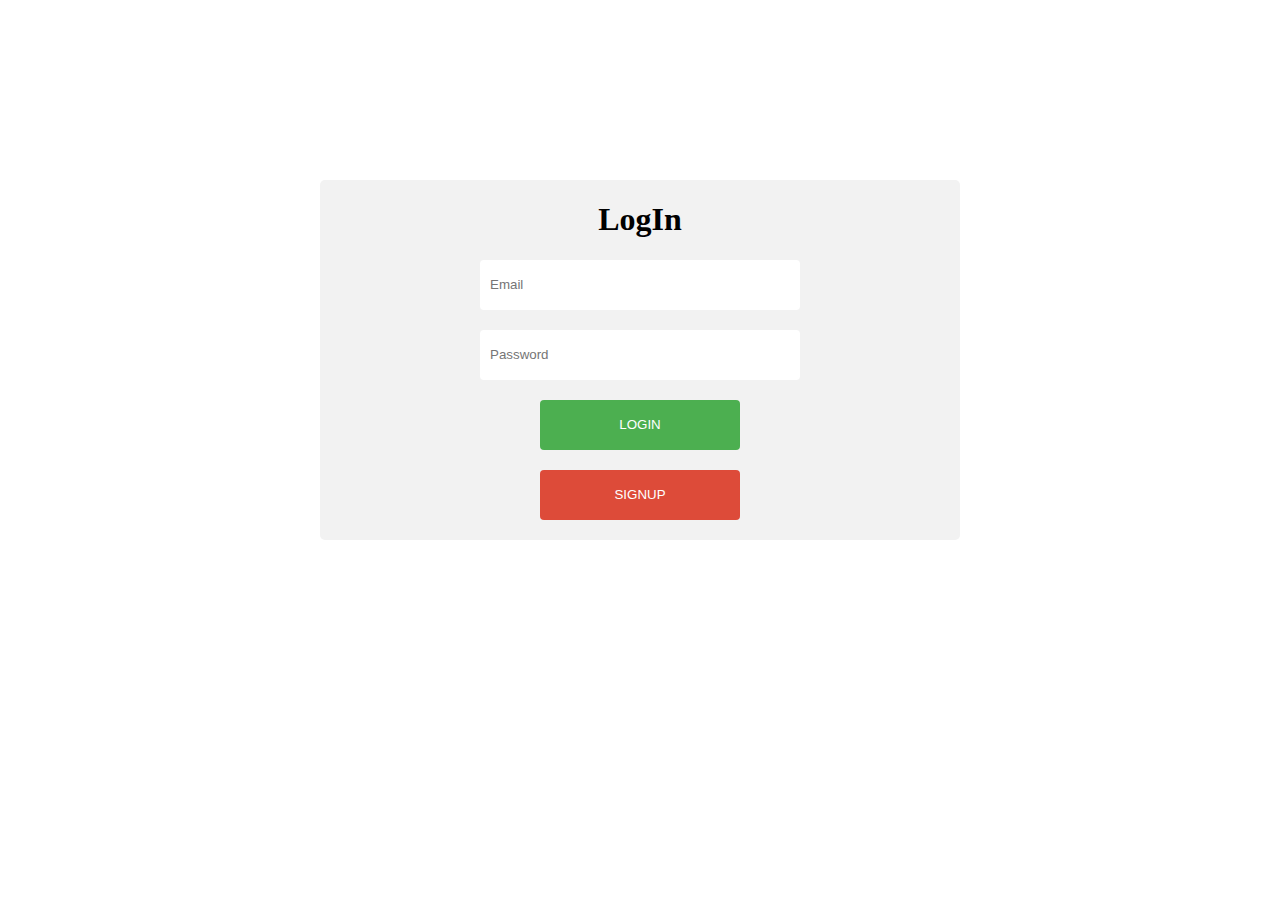
<file: index.html>
<!DOCTYPE html>
<html>
    <script src="index.js"></script>
    <link rel="stylesheet" href="index.css">
    <body>
        <div class="wrapper">
            <div class="auth-form-wrapper">
                <h1 id="login-h1">LogIn</h1>
                <h1 id="signup-h1">SignUp</h1>
                <div class="input-wrapper">
                    <input type="text" class="input-text" id="name" placeholder="Name" required/>
                    <input type="email" class="input-text" id="email" name="email" placeholder="Email" required/>
                    <input type="password"  class="input-text" id="password"  placeholder="Password" required/>
                    <input onclick="logIn()" type="button" value="Login" id="logInButton"/>
                    <input onclick='signUp()' type="button" value="SignUp" id="signUpForm"/>
                    <input onclick='signUpForm()' type="button" value="SignUp" id="signUpButton"/>
                </div>
            </div>
        </div>
       
    </body>
</html>
</file>
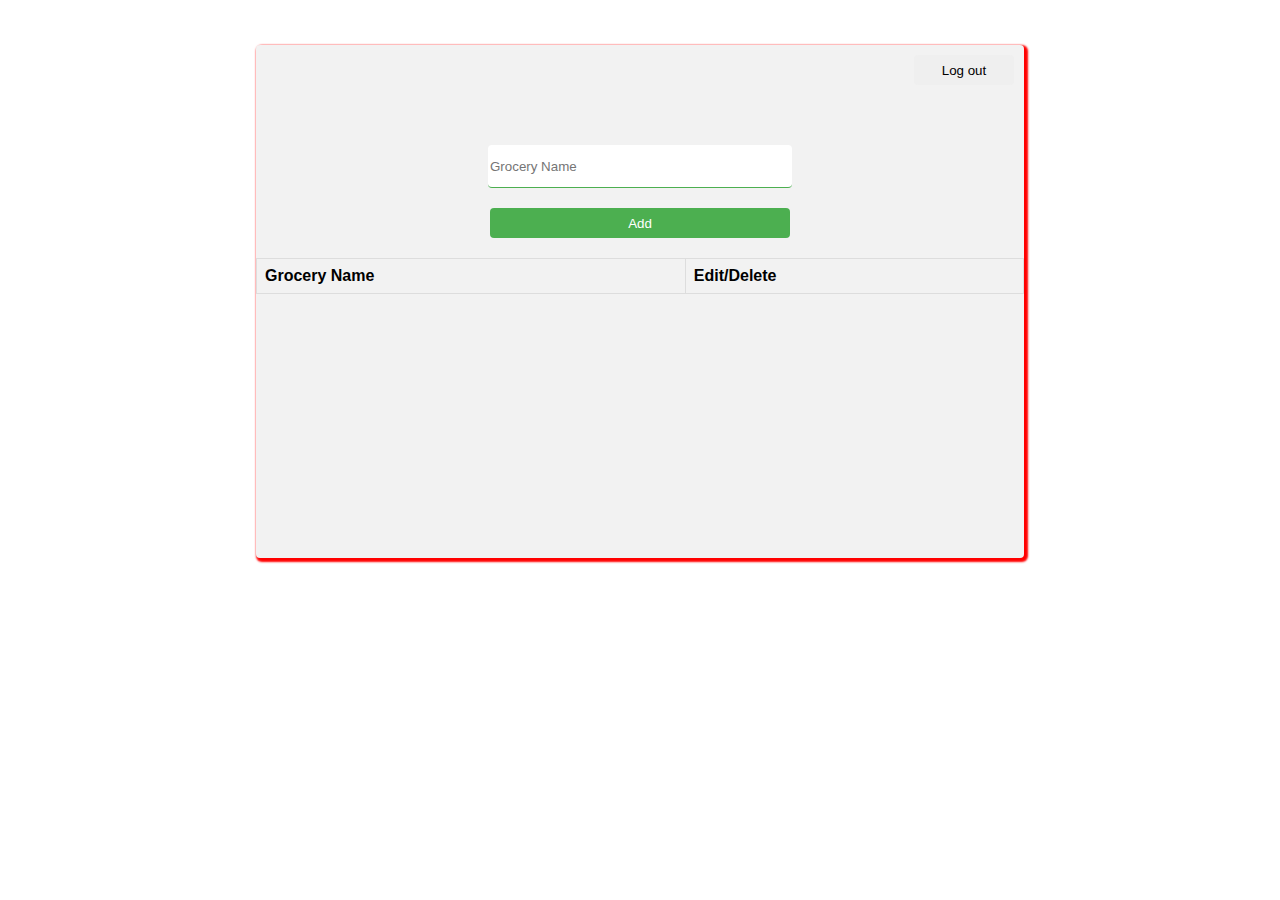
<file: grocery-list.html>
<!DOCTYPE html>
<html>
    <title>
    </title>
    <body>
        <div class="wrapper">
           <div class="grocery-list-wrapper">
                <input onclick="logOut()" type="button"  id="log-out-btn" value="Log out"/>
                <div class="add-task-wrapper">
                    <input type="text" id="task-input" placeholder="Grocery Name">
                    <input onclick="addTask()" type="button"  id="add-task" value="Add"/>
                </div>
                <div class="delete-edit-wrapper">
                    <input type="button" class="edit-delete" id="delete-btn" value="Delete"/>
                    <input type="button" class="edit-delete" id="edit-btn" value="Edit"/>
                </div>
                <div class="table-wrapper">
                    <table id="grocery-list">
                        <tr>
                            <th>Grocery Name</th>
                            <th>Edit/Delete</th>
                        </tr>
                       
                    </table>
                </div>
               
           </div>
           
        </div>
        <script src="index.js"></script>
        <link rel="stylesheet" href="index.css">
    </body>
</html>
</file>
<file: index.css>
.auth-form-wrapper{
    width: 50%;
    background-color: #f2f2f2;
    position: absolute;
    top: 20%;
    left: 25%;
    min-height: 250px;
    border-radius: 5px;
}
.auth-form-wrapper h1{
    text-align: center;
}
input{
    border: none;
    width: 300px;
    display: block;
    margin-bottom: 20px;
    height: 30px;
    border-radius: 4px;
   
}
.input-wrapper{
    text-align: -webkit-center;
}
input.input-text{
    color: #8b8787;
    padding: 10px;
}

#logInButton{
    background-color: #4CAF50;
    min-height: 50px;
    width:200px;
    color: white;
    text-transform: uppercase;
}
#signUpButton{
    background-color: #dd4b39;
    min-height: 50px;
    width:200px;
    color: white;
    text-transform: uppercase;
}
#signUpForm{
    background-color: #dd4b39;
    min-height: 50px;
    width:200px;
    color: white;
    text-transform: uppercase;
}
#name{
    display: none;
}
#signup-h1{
    display: none;
}
#signUpForm{
    display: none;
}
.grocery-list-wrapper{
    position: absolute;
    width: 60%;
    max-height: 100%;
    margin-bottom: 5%;
    left: 20%;
    top:5%;
    background-color: #f2f2f2;
    border-radius: 4px;
    box-shadow: 2px 2px 2px 2px red;
}

#log-out-btn{
    float: right;
    margin: 10px;
    width: 100px;
}
.add-task-wrapper{
    margin-top: 100px;
    text-align: -webkit-center;
}
#add-task{
    background-color: #4CAF50;
    color: white;
    height: 30px;
}
#task-input{
    border-bottom: 1px solid #4CAF50;
    height: 40px;
}
table {

    font-family: arial, sans-serif;
    border-collapse: collapse;
    width: 100%;
   

  }
  
  td, th {
    border: 1px solid #dddddd;
    text-align: left;
    padding: 8px;
  }
  
  tr:nth-child(even) {
    background-color: #dddddd;
  }
  .grocery-checkbox{
      width: 20px;
  }
  .table-wrapper{
      overflow: scroll;
      height: 300px;
  }
  .delete-edit-wrapper{
      padding-left: 50px;
      display: none;
  }
  .edit-delete{
      display: inline-block;
      margin-left: 30px;
  }
  #edit-btn{
      background-color: #4CAF50;
      color: white;
      width: 60px;
  }
  #delete-btn{
      background-color: #dd4b39;
      color: white;
      width: 60px;
  }
</file>
